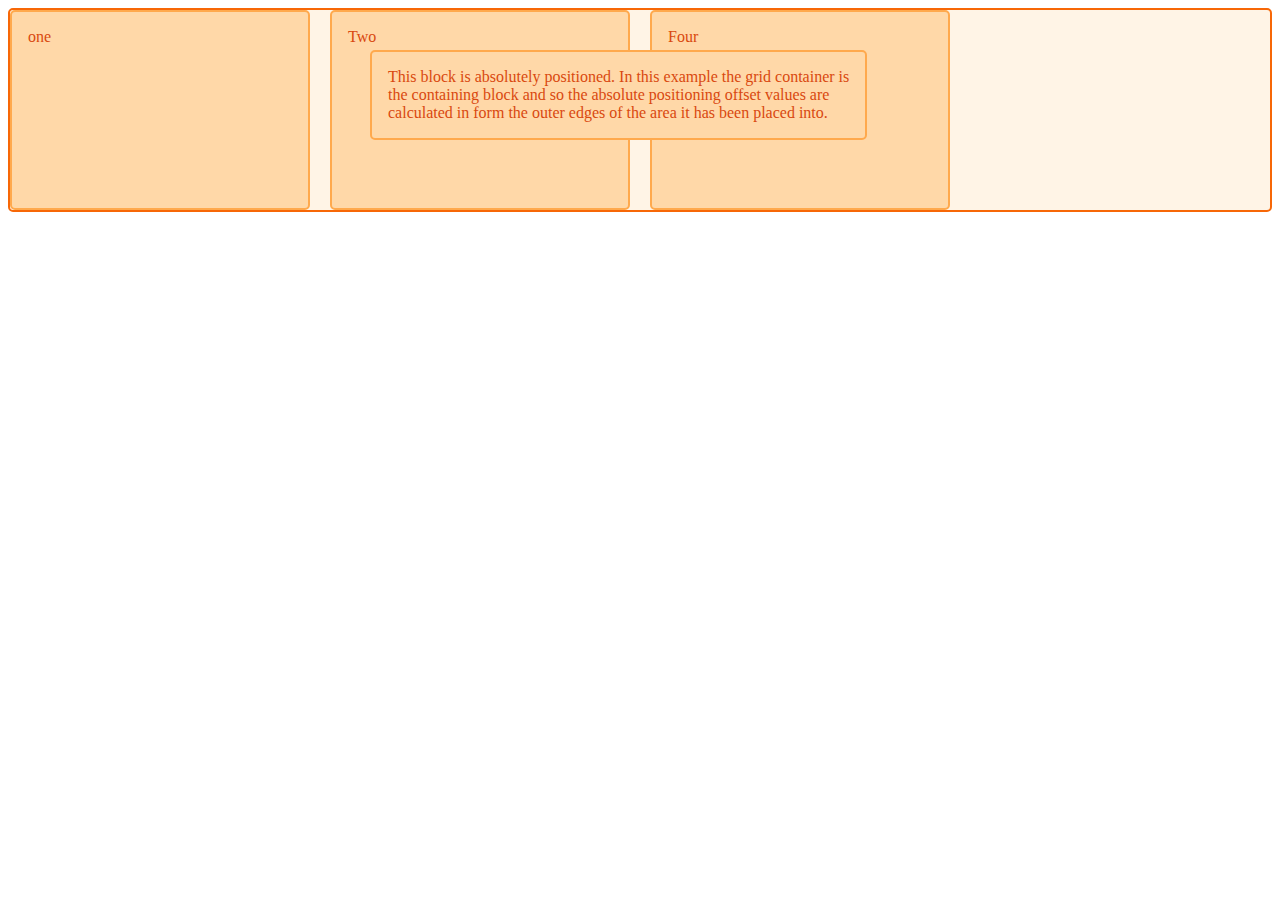
<file: index.html>
<!DOCTYPE html>
<html lang="en">
<head>
    <meta charset="UTF-8">
    <meta name="viewport" content="width=device-width, initial-scale=1.0">
    <title>Document</title>
    <link rel="stylesheet" href="style.css">
</head>
<body>
    <div class="wrapper">
        <div class="box1">one</div>
        <div class="box2">Two</div>
        <div class="box3">
            This block is absolutely positioned. In this example the grid container is <br> the containing block and so the absolute positioning offset values are <br> calculated in form the outer edges of the area it has been placed into.
        </div>
        <div class="box4">Four</div>
    </div>
</body>
</html>
</file>
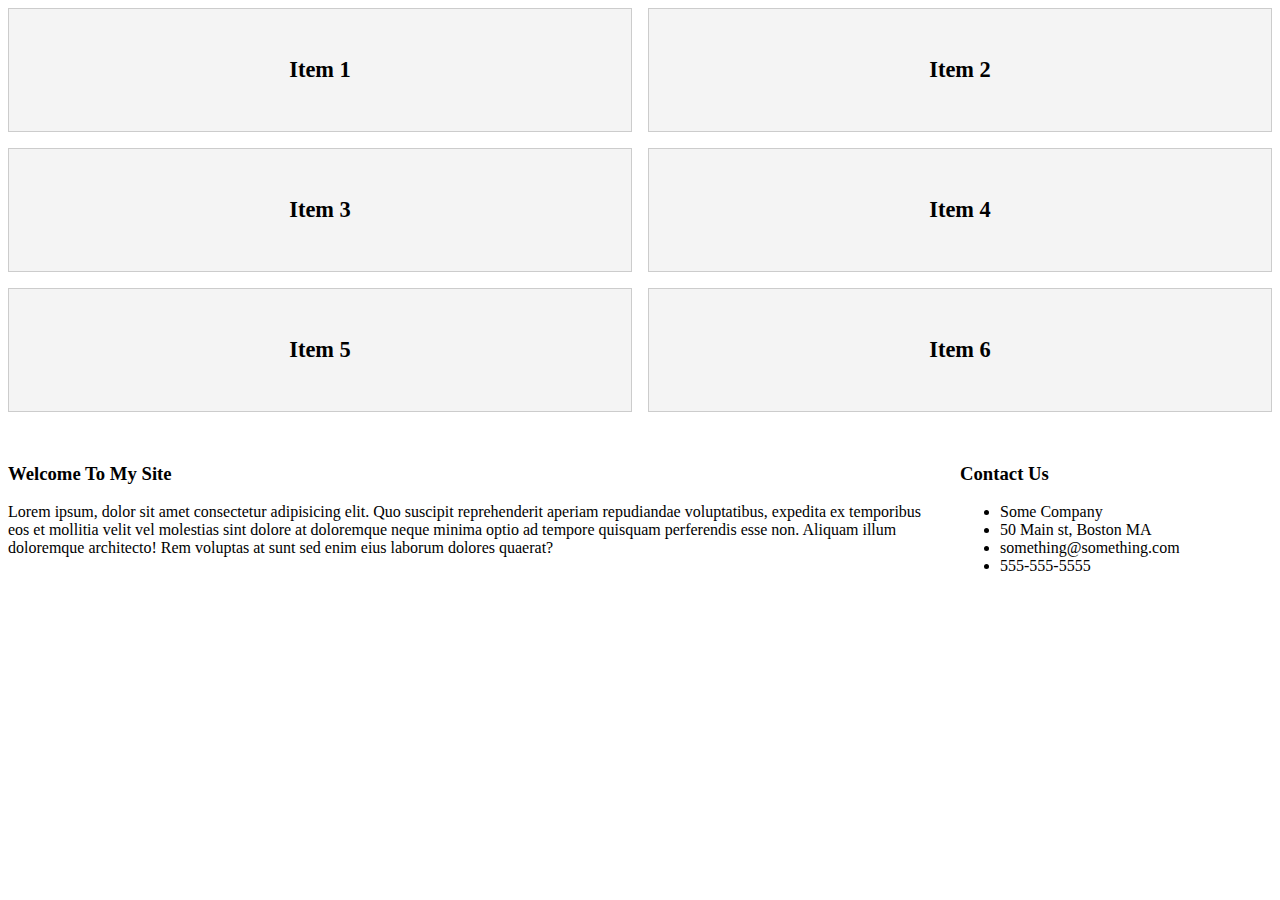
<file: 01_grid_columns.html>
<!DOCTYPE html>
<html lang="en">
  <head>
    <meta charset="UTF-8" />
    <meta name="viewport" content="width=device-width, initial-scale=1.0" />
    <meta http-equiv="X-UA-Compatible" content="ie=edge" />
    <title>Grid Columns</title>
    <style>
      .grid {
        display: grid;
        /* grid-template-columns: 300px 300px 300px 300px; */
        /* grid-template-columns: auto 300px 300px 300px; */
        grid-template-columns: 1fr 3fr;
        grid-template-columns: repeat(2, auto);
        grid-gap: 1rem;
      }

      .item {
        padding: 3rem;
        background: #f4f4f4;
        border: #ccc 1px solid;
        text-align: center;
        font-weight: bold;
        font-size: 1.4rem;
      }

      main {
        display: grid;
        grid-template-columns: 3fr 1fr;
        grid-gap: 1rem;
        margin-top: 2rem;
      }
    </style>
  </head>
  <body>
    <div class="grid">
      <div class="item">Item 1</div>
      <div class="item">Item 2</div>
      <div class="item">Item 3</div>
      <div class="item">Item 4</div>
      <div class="item">Item 5</div>
      <div class="item">Item 6</div>
    </div>

    <main>
      <section>
        <h3>Welcome To My Site</h3>
        <p>
          Lorem ipsum, dolor sit amet consectetur adipisicing elit. Quo suscipit
          reprehenderit aperiam repudiandae voluptatibus, expedita ex temporibus
          eos et mollitia velit vel molestias sint dolore at doloremque neque
          minima optio ad tempore quisquam perferendis esse non. Aliquam illum
          doloremque architecto! Rem voluptas at sunt sed enim eius laborum
          dolores quaerat?
        </p>
      </section>
      <aside>
        <h3>Contact Us</h3>
        <ul>
          <li>Some Company</li>
          <li>50 Main st, Boston MA</li>
          <li>something@something.com</li>
          <li>555-555-5555</li>
        </ul>
      </aside>
    </main>
  </body>
</html>
</file>
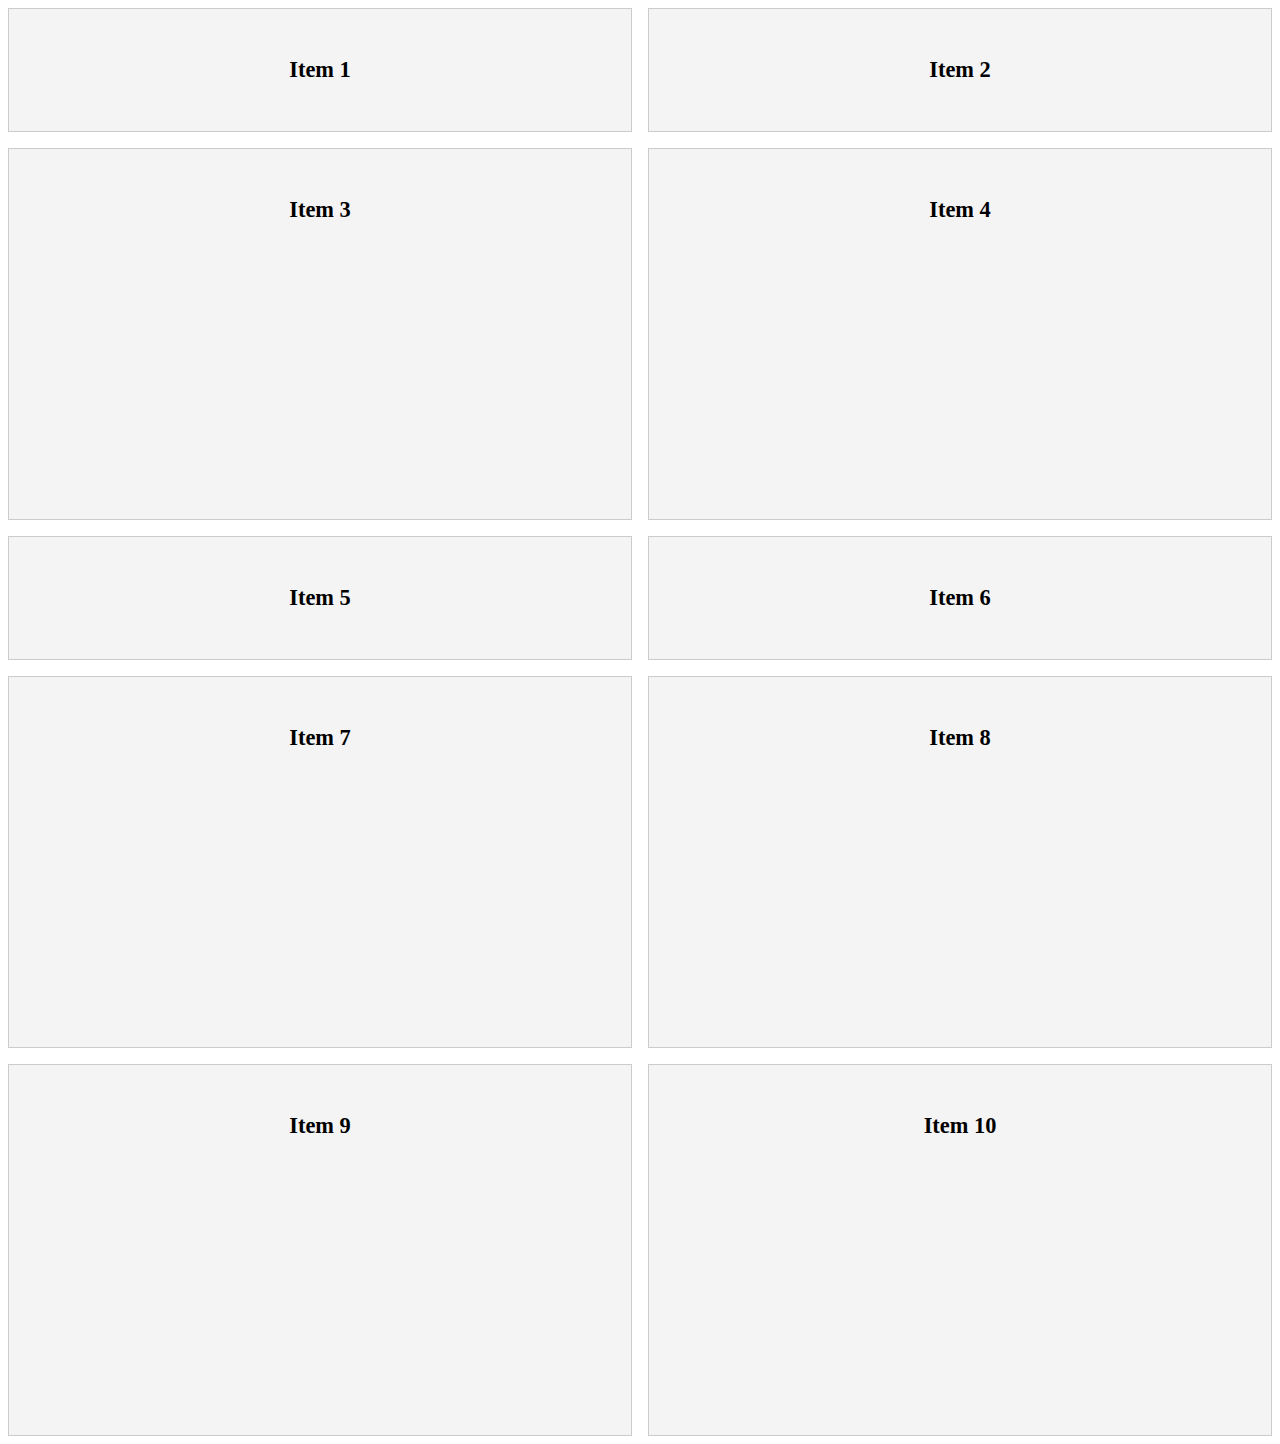
<file: 02_grid_rows.html>
<!DOCTYPE html>
<html lang="en">
  <head>
    <meta charset="UTF-8" />
    <meta name="viewport" content="width=device-width, initial-scale=1.0" />
    <meta http-equiv="X-UA-Compatible" content="ie=edge" />
    <title>Grid Rows</title>
    <style>
      .grid {
        display: grid;
        grid-gap: 1rem;
        grid-template-rows: 1fr 3fr 1fr;
        /* Set implicit rows */
        grid-auto-rows: 3fr;
        grid-template-columns: repeat(2, 1fr);
      }

      .item {
        padding: 3rem;
        background: #f4f4f4;
        border: #ccc 1px solid;
        text-align: center;
        font-weight: bold;
        font-size: 1.4rem;
      }
    </style>
  </head>
  <body>
    <div class="grid">
      <div class="item">Item 1</div>
      <div class="item">Item 2</div>
      <div class="item">Item 3</div>
      <div class="item">Item 4</div>
      <div class="item">Item 5</div>
      <div class="item">Item 6</div>
      <div class="item">Item 7</div>
      <div class="item">Item 8</div>
      <div class="item">Item 9</div>
      <div class="item">Item 10</div>
    </div>
  </body>
</html>
</file>
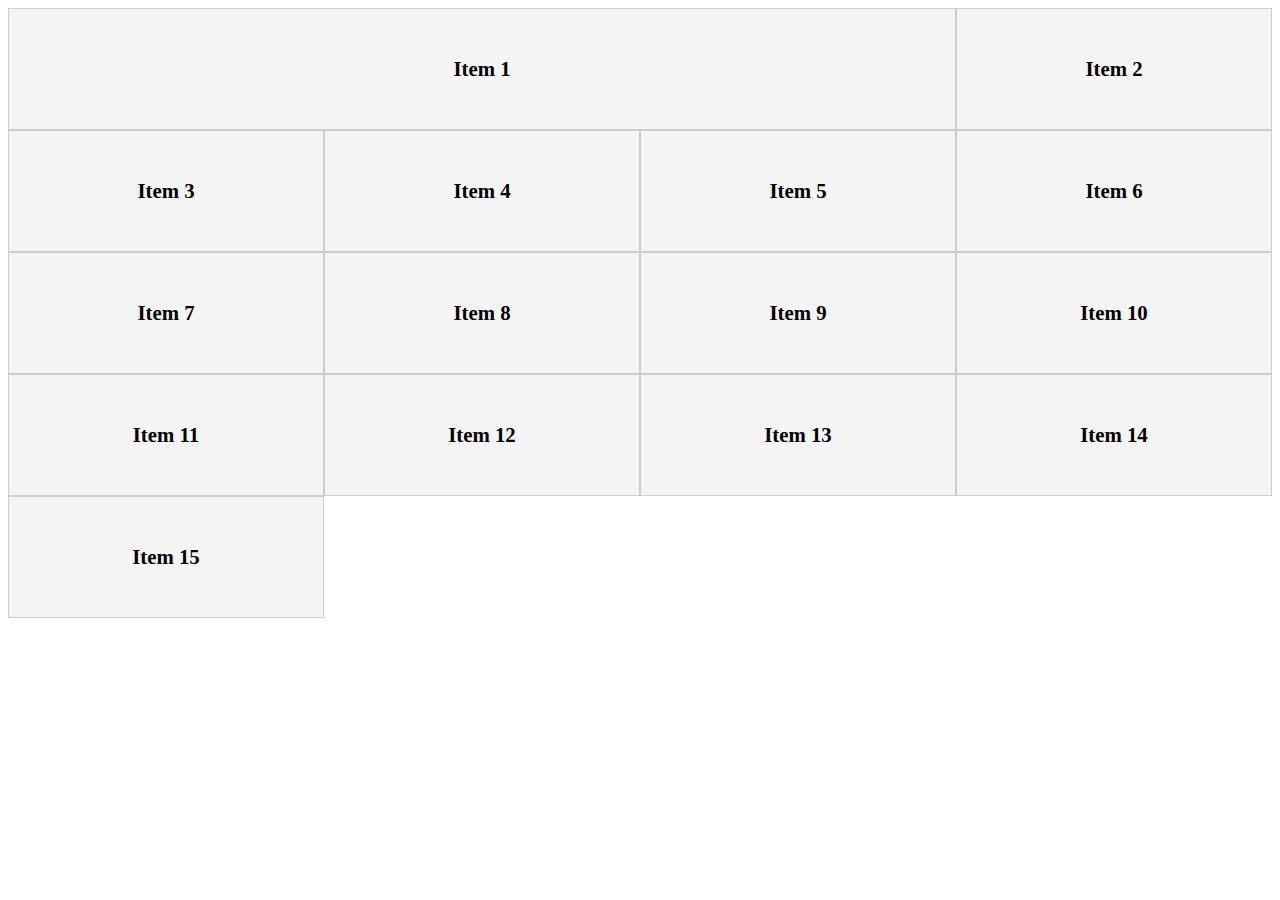
<file: 03_grid_span.html>
<!DOCTYPE html>
<html lang="en">
<head>
  <meta charset="UTF-8">
  <meta name="viewport" content="width=device-width, initial-scale=1.0">
  <meta http-equiv="X-UA-Compatible" content="ie=edge">
  <title>Grid Span</title>
  <style>
    .grid {
      display: grid;
      grid-template-columns: repeat(4, 1fr);
    }

    .item {
      padding: 3rem;
      border: #ccc 1px solid;
      background: #f4f4f4;
      font-size: 1.3rem;
      font-weight: bold;
      text-align: center;
    }

    .item:first-child {
      /* grid-column-start: 1;
      grid-column-end: 4;

      grid-row-start: 1;
      grid-row-end: 3; */

      grid-column: 1 / span 3;

    }
  </style>
</head>
<body>
  <div class="grid">
    <div class="item">Item 1</div>
    <div class="item">Item 2</div>
    <div class="item">Item 3</div>
    <div class="item">Item 4</div>
    <div class="item">Item 5</div>
    <div class="item">Item 6</div>
    <div class="item">Item 7</div>
    <div class="item">Item 8</div>
    <div class="item">Item 9</div>
    <div class="item">Item 10</div>
    <div class="item">Item 11</div>
    <div class="item">Item 12</div>
    <div class="item">Item 13</div>
    <div class="item">Item 14</div>
    <div class="item">Item 15</div>
  </div>
</body>
</html>
</file>
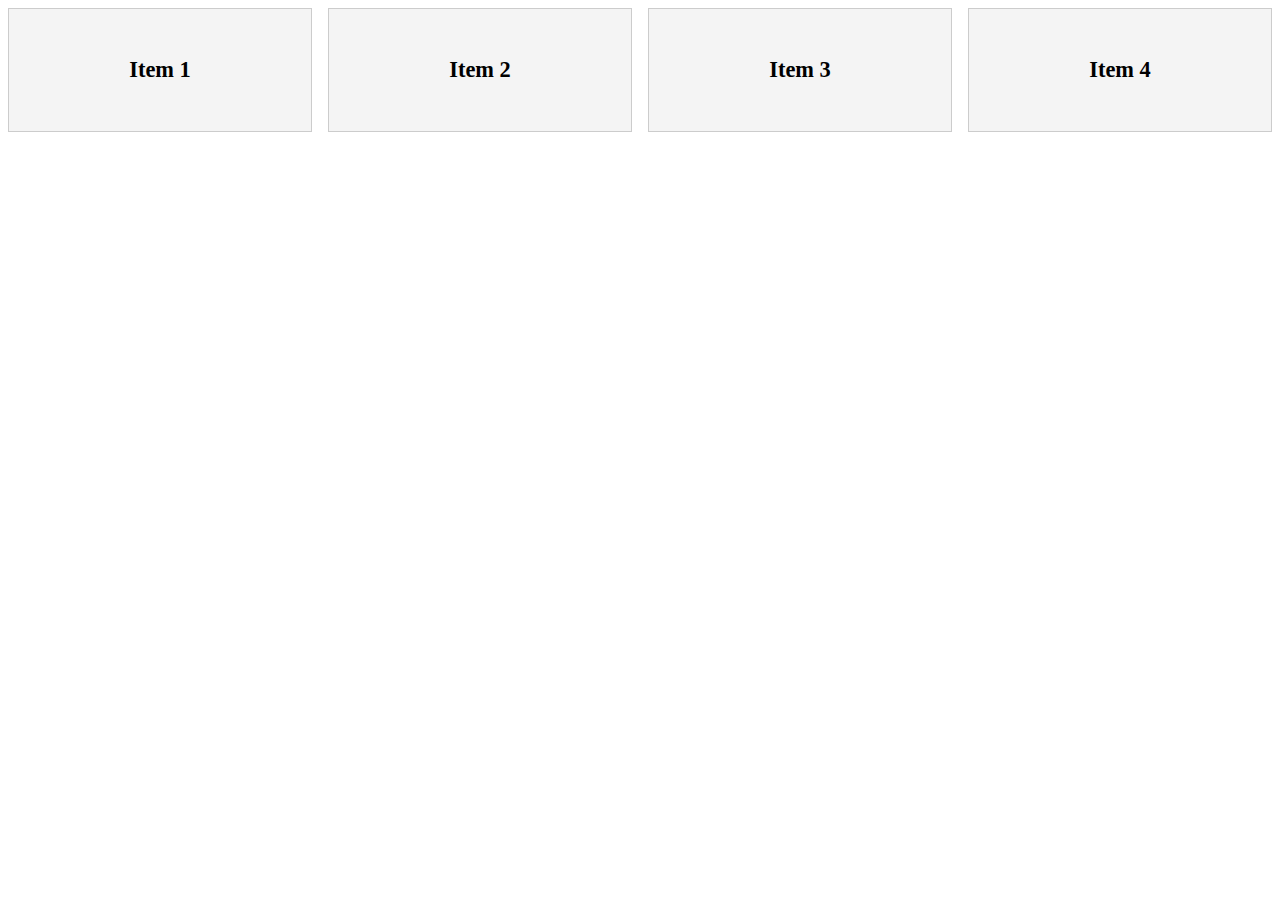
<file: 04_autofill_minmax.html>
<!DOCTYPE html>
<html lang="en">
  <head>
    <meta charset="UTF-8" />
    <meta name="viewport" content="width=device-width, initial-scale=1.0" />
    <meta http-equiv="X-UA-Compatible" content="ie=edge" />
    <title>Grid Basics</title>
    <style>
      .grid {
        display: grid;
        grid-gap: 1rem;
        /* grid-template-rows: 1fr 3fr 1fr; */
        grid-template-columns: repeat(auto-fit, minmax(300px, 1fr));
      }

      .item {
        padding: 3rem;
        background: #f4f4f4;
        border: #ccc 1px solid;
        text-align: center;
        font-weight: bold;
        font-size: 1.4rem;
      }
    </style>
  </head>
  <body>
    <div class="grid">
      <div class="item">Item 1</div>
      <div class="item">Item 2</div>
      <div class="item">Item 3</div>
      <div class="item">Item 4</div>
    </div>
  </body>
</html>
</file>
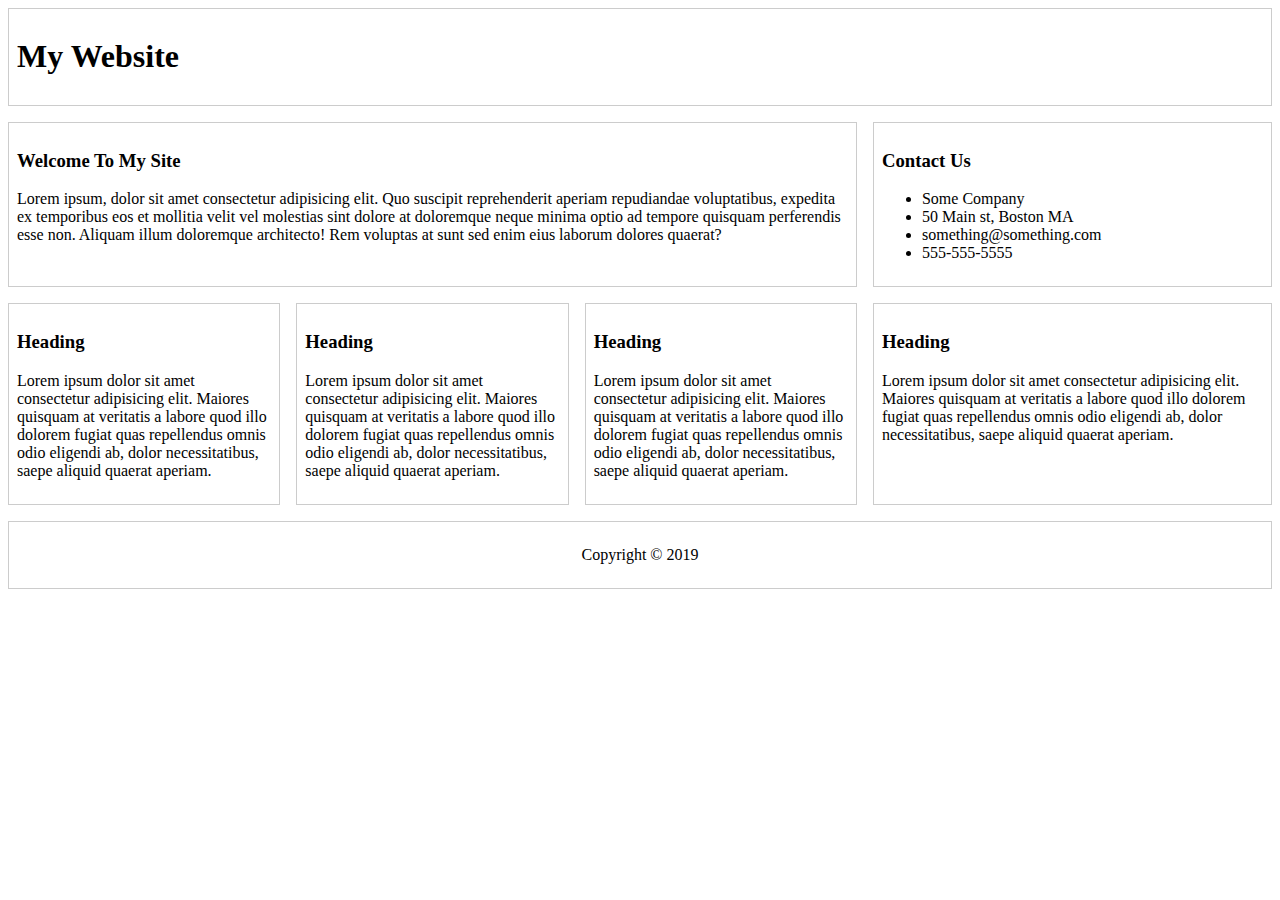
<file: 05_grid_template_areas.html>
<!DOCTYPE html>
<html lang="en">
  <head>
    <meta charset="UTF-8" />
    <meta name="viewport" content="width=device-width, initial-scale=1.0" />
    <meta http-equiv="X-UA-Compatible" content="ie=edge" />
    <title>Grid Template Areas</title>
    <style>
      .container {
        display: grid;
        grid-template-areas:
          'header header header header'
          'content content content sidebar'
          'box-1 box-2 box-3 box-4'
          'footer footer footer footer';
        /* grid-template-areas:
          'header header header'
          'content content sidebar'
          'box-1 box-2 box-2'
          'box-3 box-3 box-3'
          'footer footer footer'; */
        grid-gap: 1rem;
      }

      .header,
      .content,
      .sidebar,
      .box-1,
      .box-2,
      .box-3,
      .box-4,
      .footer {
        border: 1px #ccc solid;
        padding: 0.5rem;
      }

      .header {
        grid-area: header;
      }

      .content {
        grid-area: content;
      }

      .sidebar {
        grid-area: sidebar;
      }

      .box-1 {
        grid-area: box-1;
      }

      .box-2 {
        grid-area: box-2;
      }

      .box-3 {
        grid-area: box-3;
      }

      .footer {
        grid-area: footer;
        text-align: center;
      }
    </style>
  </head>
  <body>
    <div class="container">
      <header class="header"><h1>My Website</h1></header>
      <section class="content">
        <h3>Welcome To My Site</h3>
        <p>
          Lorem ipsum, dolor sit amet consectetur adipisicing elit. Quo suscipit
          reprehenderit aperiam repudiandae voluptatibus, expedita ex temporibus
          eos et mollitia velit vel molestias sint dolore at doloremque neque
          minima optio ad tempore quisquam perferendis esse non. Aliquam illum
          doloremque architecto! Rem voluptas at sunt sed enim eius laborum
          dolores quaerat?
        </p>
      </section>
      <aside class="sidebar">
        <h3>Contact Us</h3>
        <ul>
          <li>Some Company</li>
          <li>50 Main st, Boston MA</li>
          <li>something@something.com</li>
          <li>555-555-5555</li>
        </ul>
      </aside>
      <div class="box-1">
        <h3>Heading</h3>
        <p>
          Lorem ipsum dolor sit amet consectetur adipisicing elit. Maiores
          quisquam at veritatis a labore quod illo dolorem fugiat quas
          repellendus omnis odio eligendi ab, dolor necessitatibus, saepe
          aliquid quaerat aperiam.
        </p>
      </div>
      <div class="box-2">
        <h3>Heading</h3>
        <p>
          Lorem ipsum dolor sit amet consectetur adipisicing elit. Maiores
          quisquam at veritatis a labore quod illo dolorem fugiat quas
          repellendus omnis odio eligendi ab, dolor necessitatibus, saepe
          aliquid quaerat aperiam.
        </p>
      </div>
      <div class="box-3">
        <h3>Heading</h3>
        <p>
          Lorem ipsum dolor sit amet consectetur adipisicing elit. Maiores
          quisquam at veritatis a labore quod illo dolorem fugiat quas
          repellendus omnis odio eligendi ab, dolor necessitatibus, saepe
          aliquid quaerat aperiam.
        </p>
      </div>
      <div class="box-4">
        <h3>Heading</h3>
        <p>
          Lorem ipsum dolor sit amet consectetur adipisicing elit. Maiores
          quisquam at veritatis a labore quod illo dolorem fugiat quas
          repellendus omnis odio eligendi ab, dolor necessitatibus, saepe
          aliquid quaerat aperiam.
        </p>
      </div>
      <footer class="footer"><p>Copyright &copy; 2019</p></footer>
    </div>
  </body>
</html>
</file>
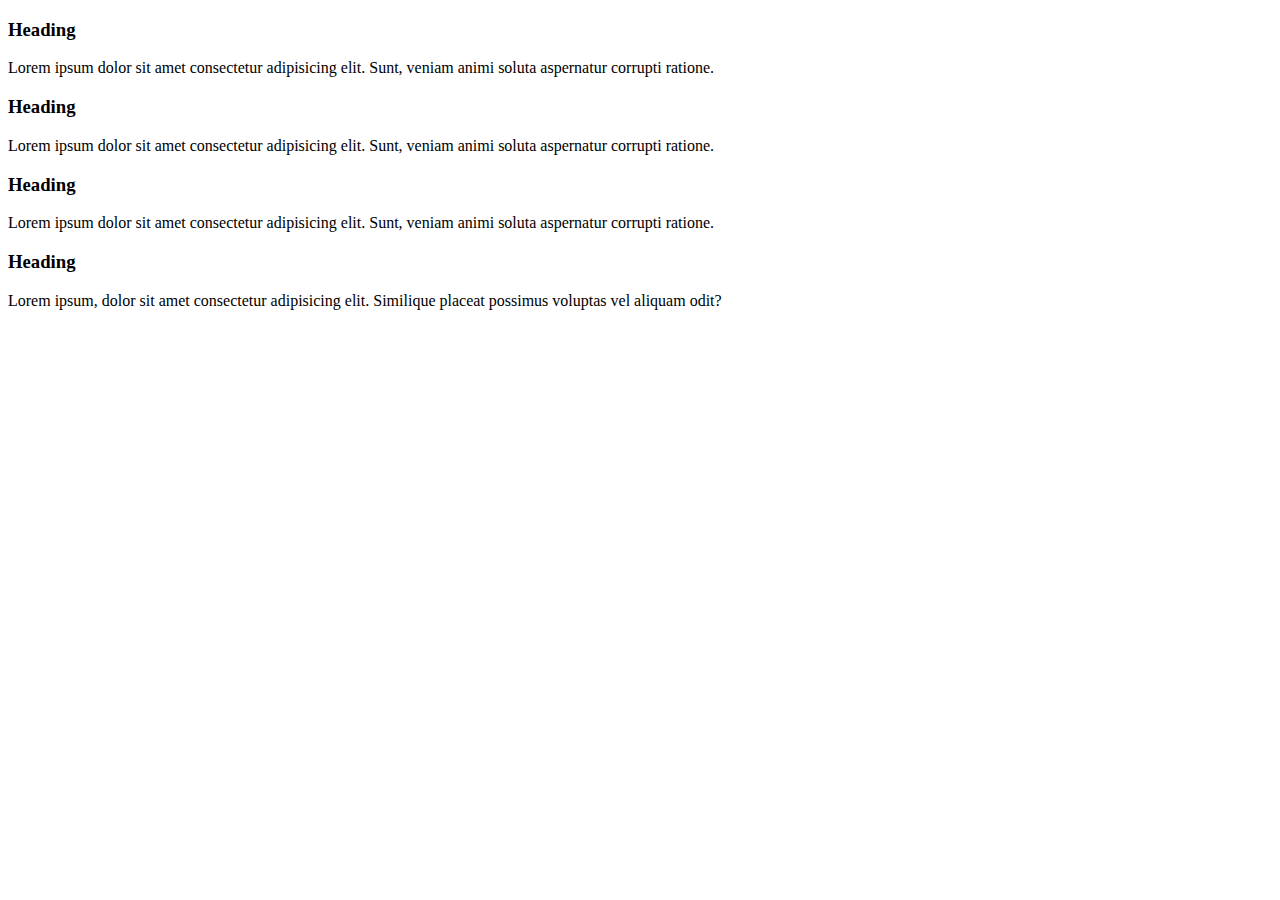
<file: 06_grid_media_queries.html>
<!DOCTYPE html>
<html lang="en">
<head>
  <meta charset="UTF-8">
  <meta name="viewport" content="width=device-width, initial-scale=1.0">
  <meta http-equiv="X-UA-Compatible" content="ie=edge">
  <title>Grid Media Queries</title>
  <style>
  
  </style>
</head>
<body>
  <div class="grid">
    <div class="item">
      <h3>Heading</h3>
      <p>Lorem ipsum dolor sit amet consectetur adipisicing elit. Sunt, veniam animi soluta aspernatur corrupti ratione.</p>
    </div>
    <div class="item">
      <h3>Heading</h3>
      <p>Lorem ipsum dolor sit amet consectetur adipisicing elit. Sunt, veniam animi soluta aspernatur corrupti ratione.</p>
    </div>
    <div class="item">
      <h3>Heading</h3>
      <p>Lorem ipsum dolor sit amet consectetur adipisicing elit. Sunt, veniam animi soluta aspernatur corrupti ratione.</p>
    </div>
    <div class="item">
        <h3>Heading</h3>
        <p>Lorem ipsum, dolor sit amet consectetur adipisicing elit. Similique placeat possimus voluptas vel aliquam odit?</p>
      </div>
  </div>
</body>
</html>
</file>
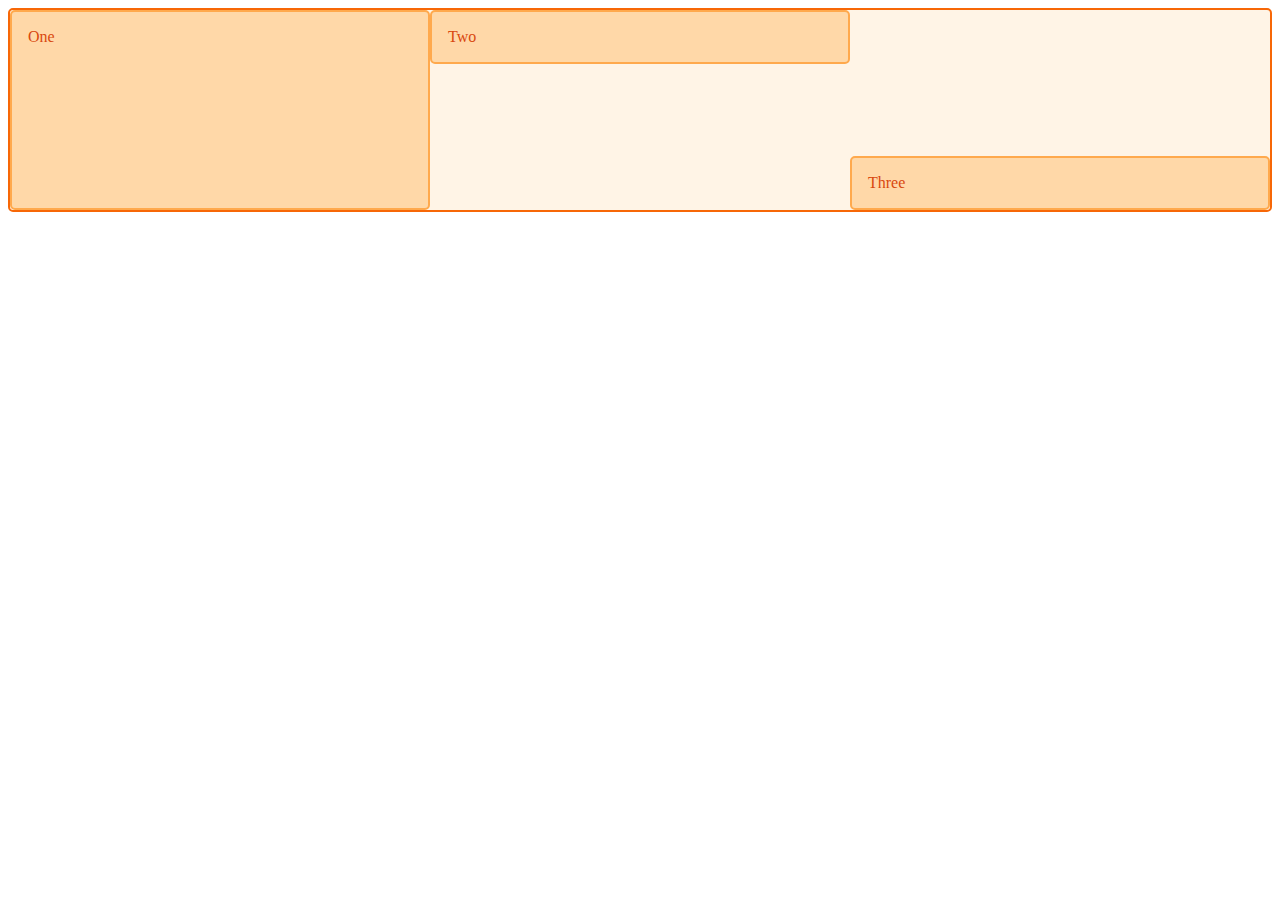
<file: allignment.html>
<!DOCTYPE html>
<html lang="en">
<head>
    <meta charset="UTF-8">
    <meta name="viewport" content="width=device-width, initial-scale=1.0">
    <title>Document</title>
    <link rel="stylesheet" href="allignment.css">
</head>
<body>
    <div class="wrapper">
        <div class="box1">One</div>
        <div class="box2">Two</div>
        <div class="box3">Three</div>
    </div>
</body>
</html>
</file>
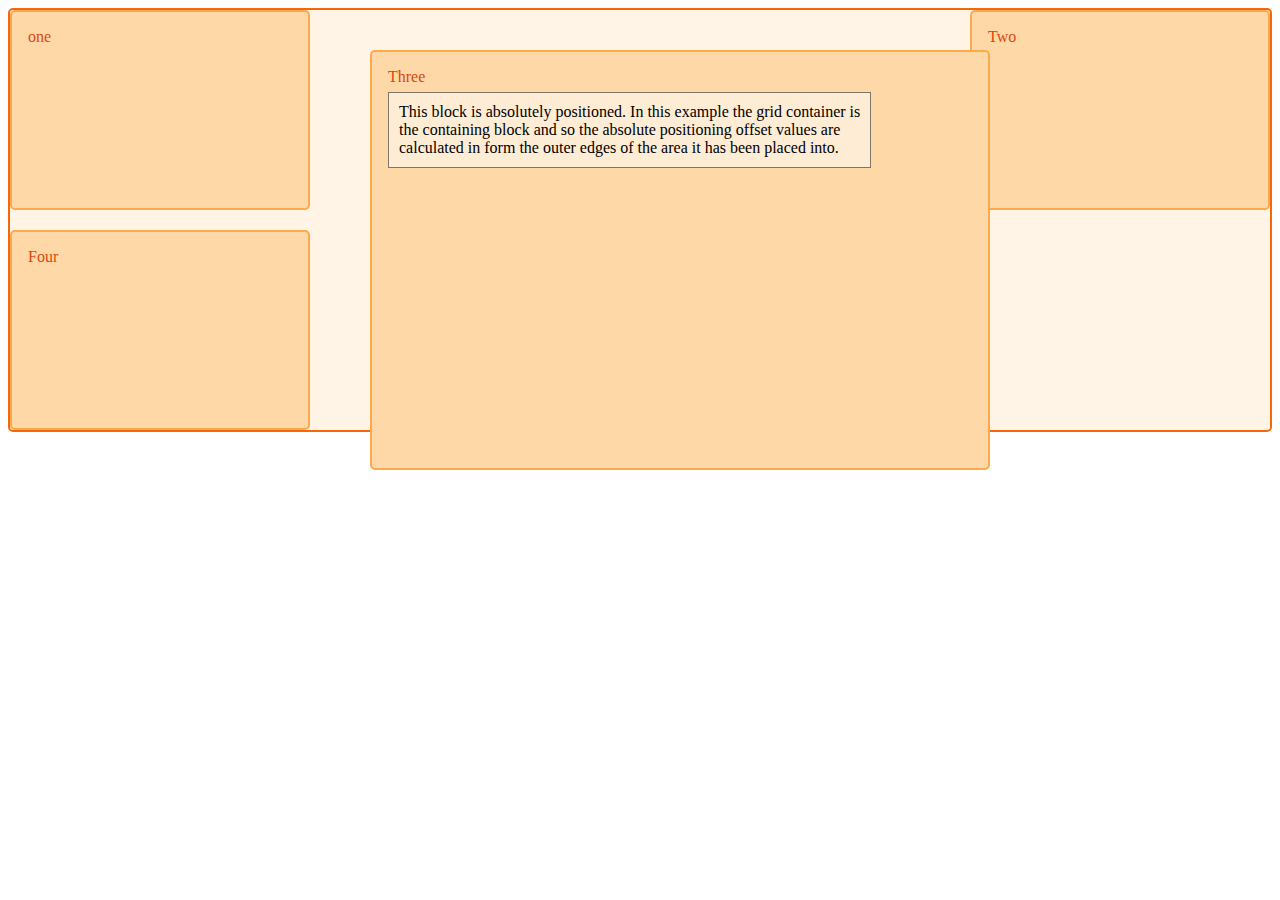
<file: grid as parent.html>
<!DOCTYPE html>
<html lang="en">
<head>
    <meta charset="UTF-8">
    <meta name="viewport" content="width=device-width, initial-scale=1.0">
    <title>Document</title>
    <link rel="stylesheet" href="grid as parent.css">
</head>
<body>
    <div class="wrapper">
        <div class="box1">one</div>
        <div class="box2">Two</div>
        <div class="box3">Three
            <div class="absops">
                This block is absolutely positioned. In this example the grid container is <br> the containing block and so the absolute positioning offset values are <br> calculated in form the outer edges of the area it has been placed into.
            </div>
        </div>
        <div class="box4">Four</div>
    </div>
</body>
</html>
</file>
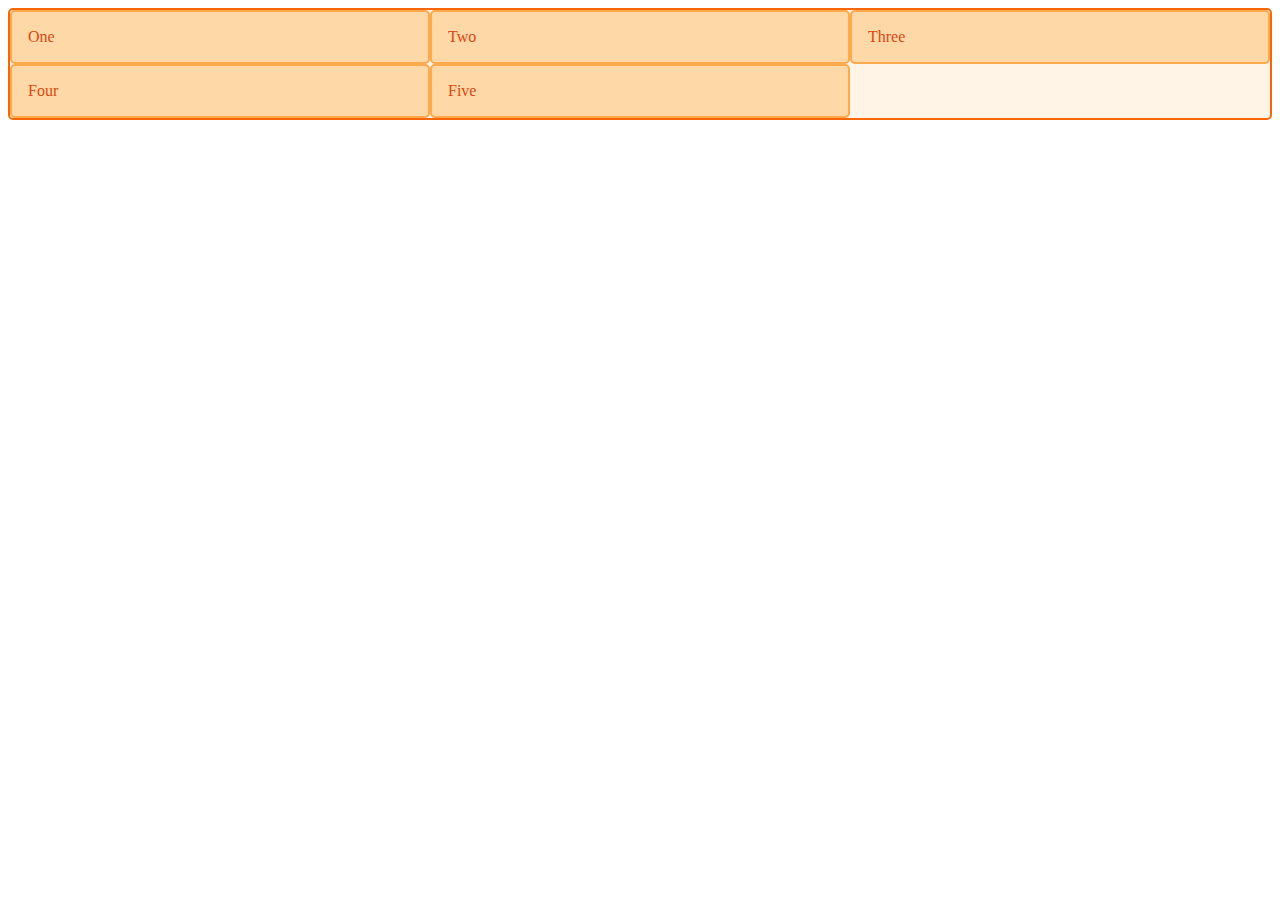
<file: grid.html>
<!DOCTYPE html>
<html lang="en">
<head>
    <meta charset="UTF-8">
    <meta name="viewport" content="width=device-width, initial-scale=1.0">
    <title>Document</title>
    <link rel="stylesheet" href="grid.css">
</head>
<body>
    <div class="wrapper">
        <div>One</div>
        <div>Two</div>
        <div>Three</div>
        <div>Four</div>
        <div>Five</div>
    </div>
</body>
</html>
</file>
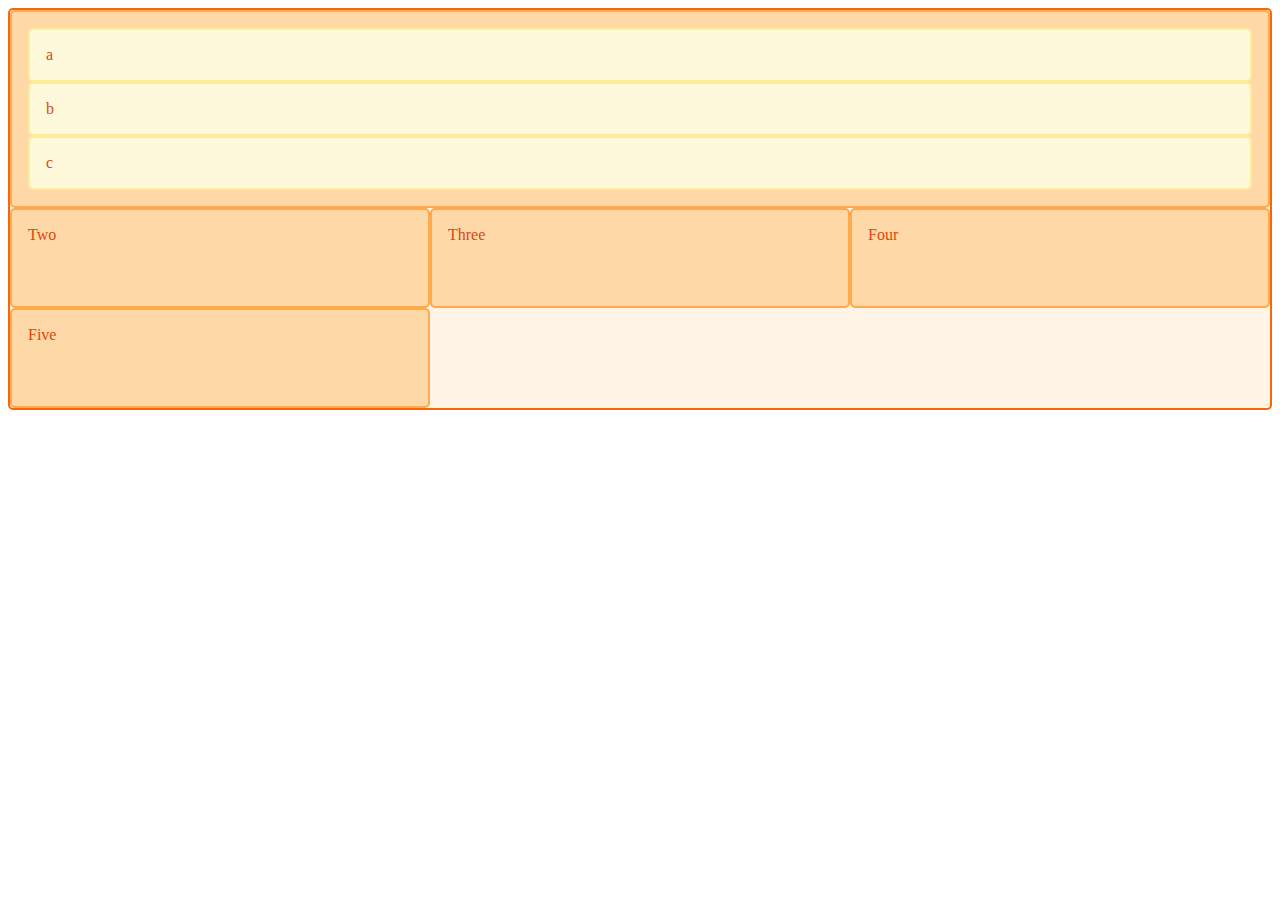
<file: nested.html>
<!DOCTYPE html>
<html lang="en">
<head>
    <meta charset="UTF-8">
    <meta name="viewport" content="width=device-width, initial-scale=1.0">
    <title>Document</title>
    <link rel="stylesheet" href="nested.css">
</head>
<body>
    <div class="wrapper">
        <div class="box box1">
            <div class="nested">a</div>
            <div class="nested">b</div>
            <div class="nested">c</div>
        </div>
        <div class="box box2">Two</div>
        <div class="box box3">Three</div>
        <div class="box box4">Four</div>
        <div class="box box5">Five</div>
    </div>
</body>
</html>
</file>
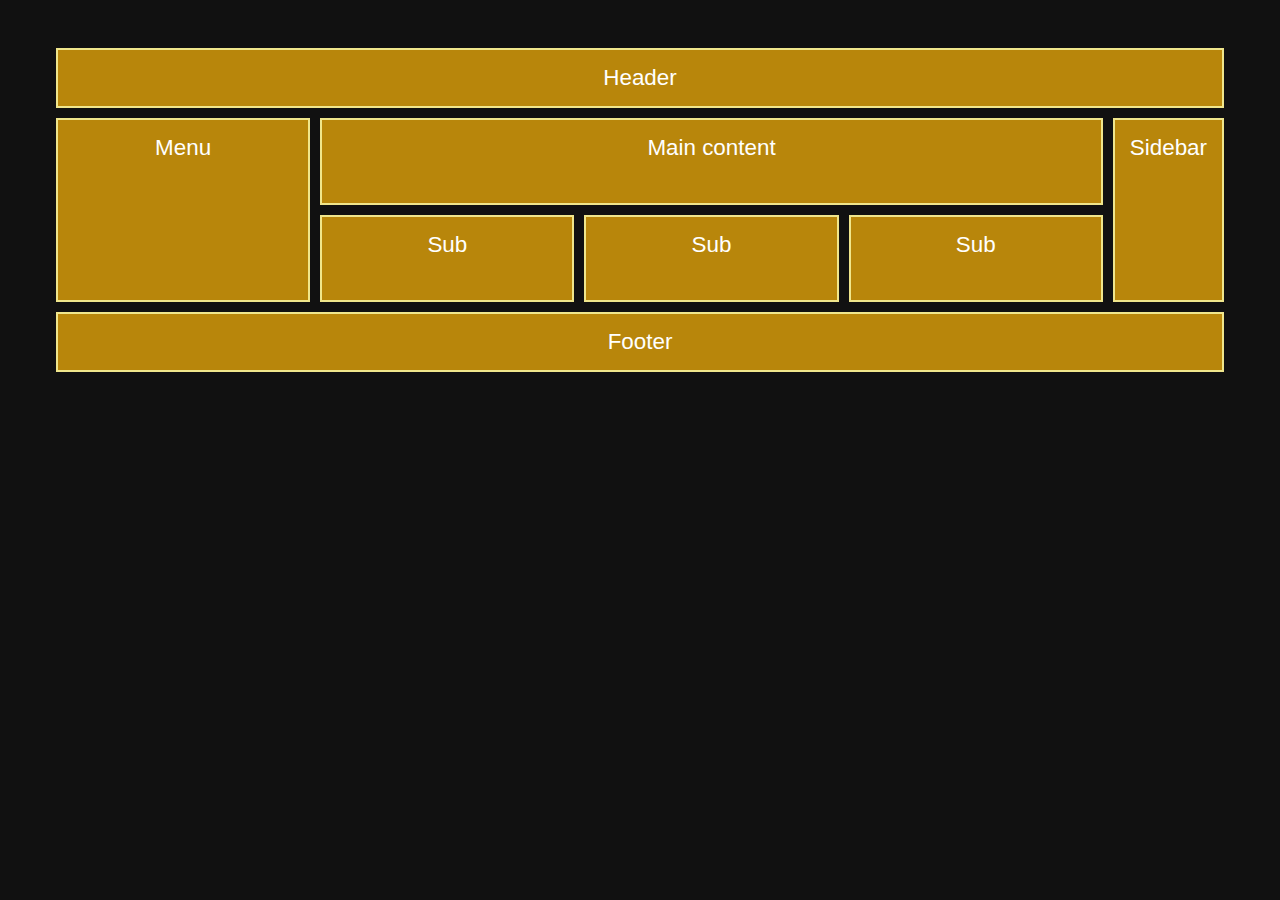
<file: span.html>
<!DOCTYPE html>
<html lang="en">
<head>
    <meta charset="UTF-8">
    <meta name="viewport" content="width=se, initial-scale=1.0">
    <title>Document</title>
    <style>
            body{
            background-color: #111;
            font-family: 'Segoe UI', Tahoma, Geneva, Verdana, sans-serif;
            color: white;
        }
        div{
            background-color: darkgoldenrod;
            text-align: center;
            border: 2px solid khaki;
            padding: 15px;
            font-size: 1.4em;
        }
        .gridcontainer{
            display: grid;
            grid-template-columns: 1fr 1fr 1fr 1fr;
            margin: 3rem;
            justify-content: center;
            column-gap: 10px;
            row-gap: 10px;
        }
        .divA{
           /* grid-column-start: 1;
           grid-column-end: 5; */
           grid-column: 1/span 5;
        }
        .divb{
            grid-row: 2/span 2;
            height: 150px;
        }
        .divc{
            grid-column:span 3;
           
        }
        .divd{
            grid-row:span 2;
           
        }
        .divh{
            grid-column:span 5;
           
        }

    </style>
</head>
<body>
   <section class="gridcontainer">
    <div class="divA">Header</div>
    <div class="divb">Menu</div>
    <div class="divc">Main content</div>
    <div class="divd">Sidebar</div>
    <div class="dive">Sub</div>
    <div class="divf">Sub</div>
    <div class="divg">Sub</div>
    <div class="divh">Footer</div>
   </section> 
</body>
</html>
</file>
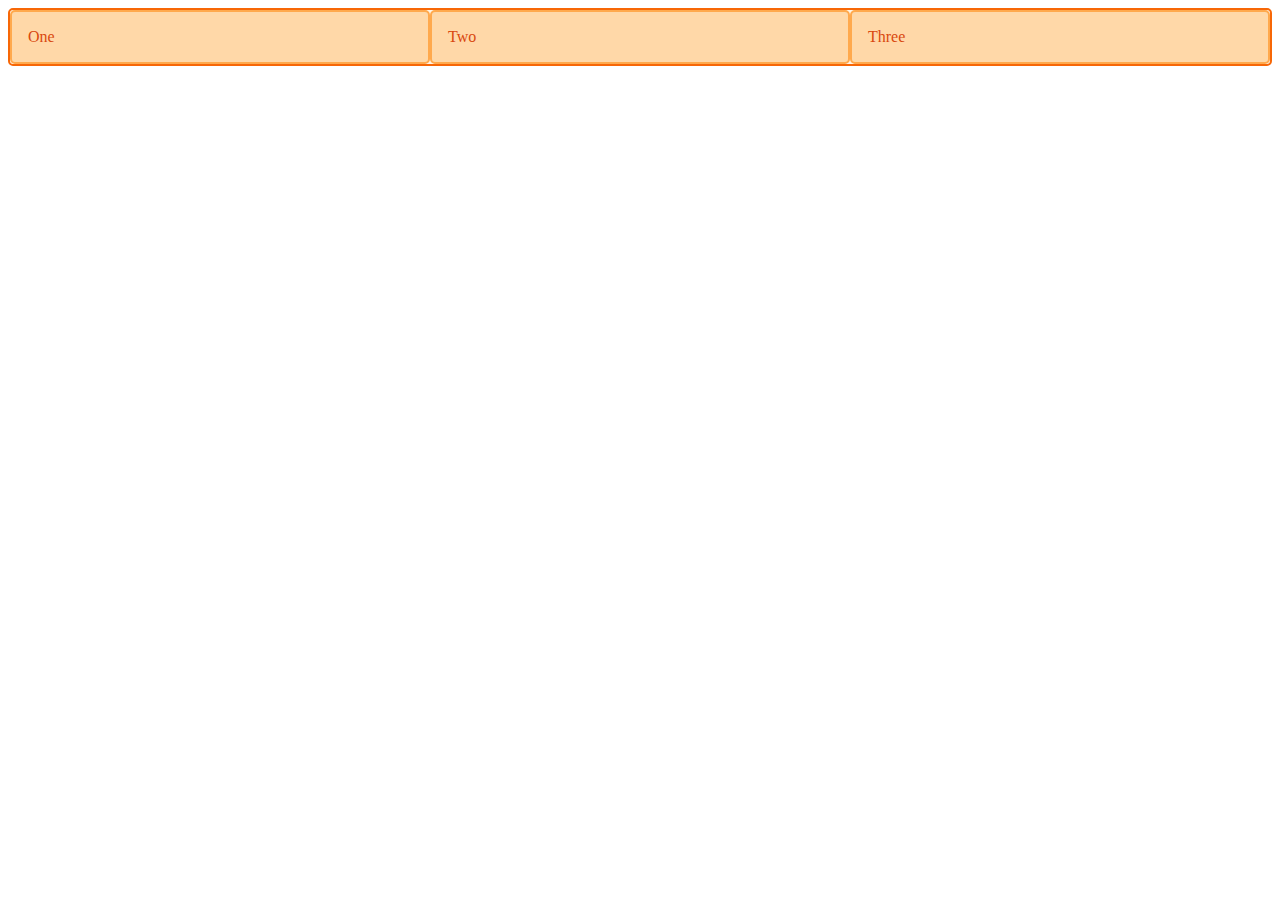
<file: track.html>
<!DOCTYPE html>
<html lang="en">
<head>
    <meta charset="UTF-8">
    <meta name="viewport" content="width=device-width, initial-scale=1.0">
    <title>Document</title>
    <link rel="stylesheet" href="track.css">
</head>
<body>
    <div class="wrapper">
        <div>One</div>
        <div>Two</div>
        <div>Three</div>
    </div>
</body>
</html>
</file>
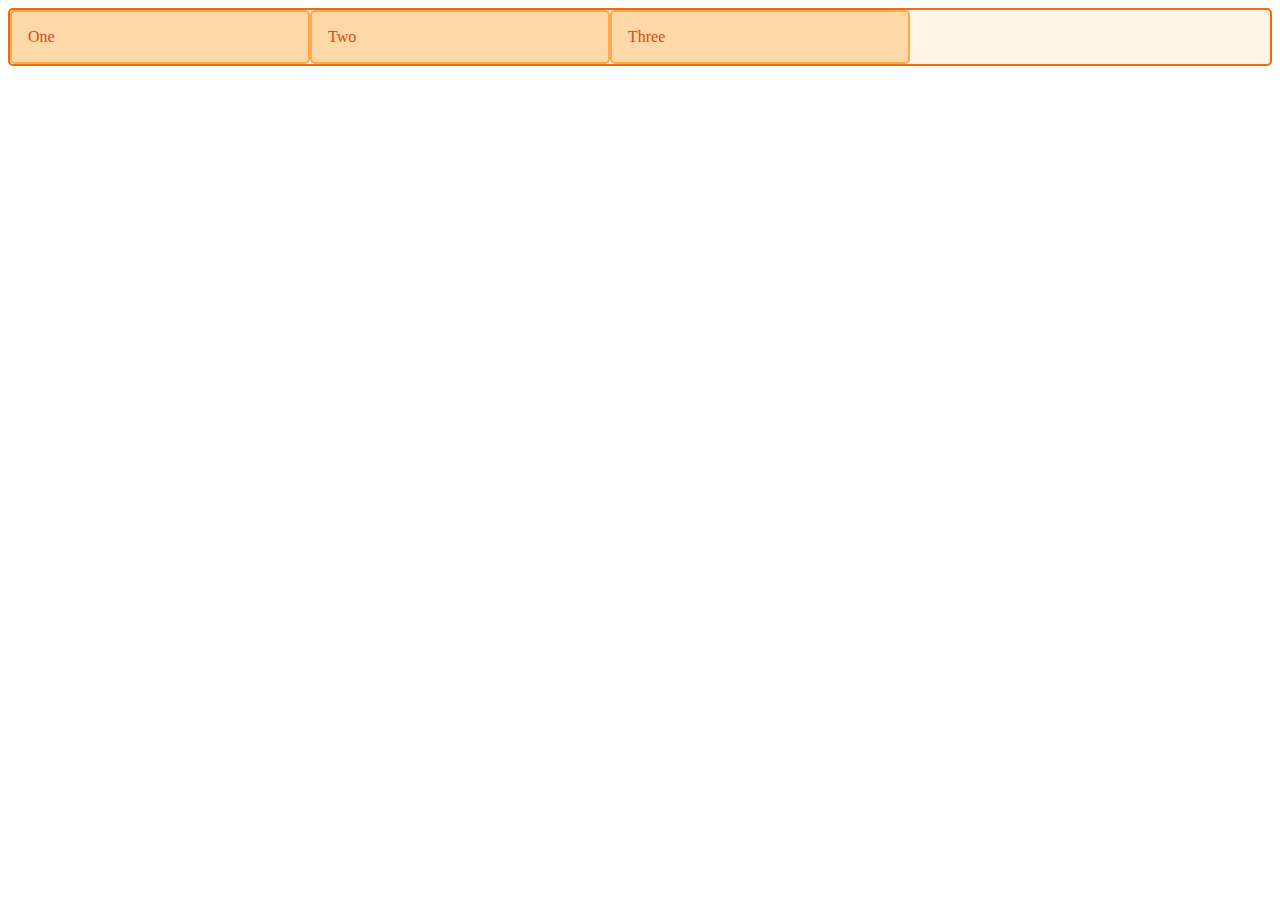
<file: tracks.html>
<!DOCTYPE html>
<html lang="en">
<head>
    <meta charset="UTF-8">
    <meta name="viewport" content="width=device-width, initial-scale=1.0">
    <title>Document</title>
    <link rel="stylesheet" href="tracks.css">
</head>
<body>
    <div class="wrapper">
        <div>One</div>
        <div>Two</div>
        <div>Three</div>
    </div>
   
</body>
</html>
</file>
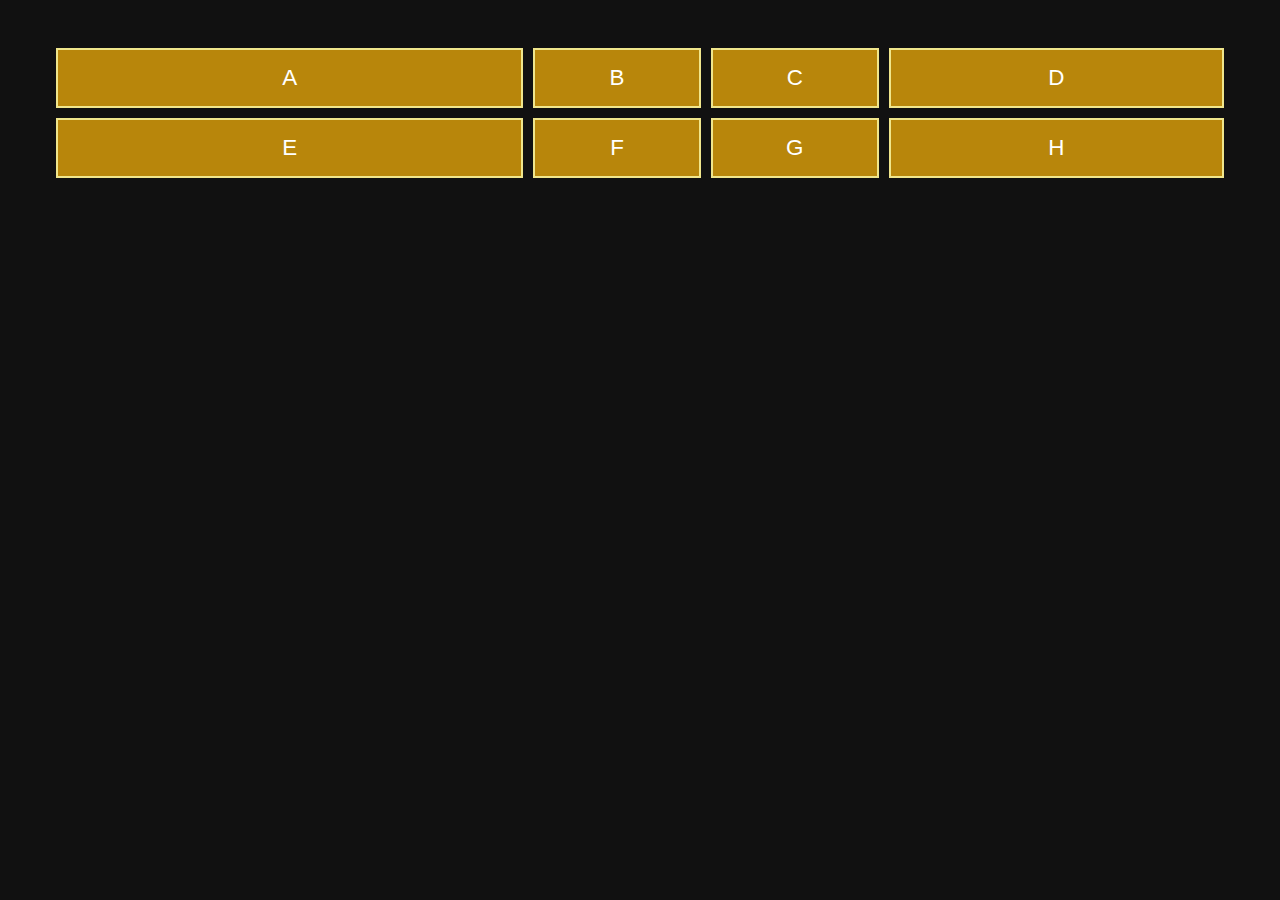
<file: understanding-grids.html>
<!DOCTYPE html>
<html lang="en">
<head>
    <meta charset="UTF-8">
    <meta name="viewport" content="width=device-width, initial-scale=1.0">
    <title>Document</title>
    <style>
        body{
            background-color: #111;
            font-family: 'Segoe UI', Tahoma, Geneva, Verdana, sans-serif;
            color: white;
        }
        div{
            background-color: darkgoldenrod;
            text-align: center;
            border: 2px solid khaki;
            padding: 15px;
            font-size: 1.4em;
        }
        .gridcontainer{
            display: grid;
            grid-template-columns: 40% 1fr 1fr 2fr;
            margin: 3rem;
            justify-content: center;
            column-gap: 10px;
            row-gap: 10px;
        }
    </style>
</head>
<body>
    <section class="gridcontainer">
        <div class="divA">A</div>
        <div class="divb">B</div>
        <div class="divc">C</div>
        <div class="divd">D</div>
        <div class="dive">E</div>
        <div class="divf">F</div>
        <div class="divg">G</div>
        <div class="divh">H</div>
    </section>
</body>
</html>
</file>
<file: style.css>
*{
    box-sizing: border-box;
 }
 .wrapper{
    border: 2px solid #f76707;
    border-radius: 5px;
    background-color: #fff4e6;
 }
 .wrapper > div{
    border: 2px solid #ffa94d;
    border-radius: 5px;
    background-color: #ffd8a8;
    padding: 1em;
    color: #d9480f;
 }
 
 
 .wrapper{
   display: grid;
   grid-template-columns: repeat(4,1fr);
   grid-auto-rows: 200px;
   gap: 20px;
   position: relative;
}

.box3{
    grid-column-start: 2;
    grid-column-end: 4;
    grid-row-start: 1;
    grid-row-end: 3;
    position: absolute;
    top: 40px;
    left: 40px;
}
</file>
<file: allignment.css>
*{
    box-sizing: border-box;
}
.wrapper{
    border: 2px solid #f76707;
    border-radius: 5px;
    background-color: #fff4e6;
}
.wrapper > div{
    border: 2px solid #ffa94d;
    border-radius: 5px;
    background-color: #ffd8a8;
    padding: 1em;
    color: #d9480f;
}
.wrapper{
  display: grid;
  grid-template-columns: repeat(3,1fr);
  align-items: end;
  grid-auto-rows: 200px;
}
.box1{
    align-self: stretch;
}
.box2{
    align-self: start;
}
</file>
<file: grid as parent.css>
*{
    box-sizing: border-box;
 }
 .wrapper{
    border: 2px solid #f76707;
    border-radius: 5px;
    background-color: #fff4e6;
 }
 .wrapper > div{
    border: 2px solid #ffa94d;
    border-radius: 5px;
    background-color: #ffd8a8;
    padding: 1em;
    color: #d9480f;
 }
 
 
 .wrapper{
   display: grid;
   grid-template-columns: repeat(4,1fr);
   grid-auto-rows: 200px;
   gap: 20px;
  
}

.box3{
    grid-column-start: 2;
    grid-column-end: 4;
    grid-row-start: 1;
    grid-row-end: 3;
    position: relative;
    top: 40px;
    left: 40px;
}
.absops{
    position: absolute;
    top: 40px;
    left: 4opx;
    background-color: rgb(255 255 255 / 50%);
    border: 1px solid rgb(0 0 0 / 50%);
    color: #000;
    padding: 10px;
}
</file>
<file: grid.css>
*{
    box-sizing: border-box;
 }
 .wrapper{
    border: 2px solid #f76707;
    border-radius: 5px;
    background-color: #fff4e6;
 }
 .wrapper > div{
    border: 2px solid #ffa94d;
    border-radius: 5px;
    background-color: #ffd8a8;
    padding: 1em;
    color: #d9480f;
 }
 
 
 .wrapper{
   display: grid;
   grid-template-columns: repeat(3, 1fr);
}
</file>
<file: nested.css>
*{
    box-sizing: border-box;
 }
 .wrapper{
    border: 2px solid #f76707;
    border-radius: 5px;
    background-color: #fff4e6;
 }
 .box{
    border: 2px solid #ffa94d;
    border-radius: 5px;
    background-color: #ffd8a8;
    padding: 1em;
    color: #d9480f;
 }
.nested{
    border: 2px solid #ffec99;
    border-radius: 5px;
    background-color: #fff9db;
    padding: 1em;
}
.wrapper{
    display: grid;
    grid-template-columns: repeat(3,1fr);
    grid-auto-rows: minmax(100px, auto);
 }

.box1{
    grid-column-start: 1;
    grid-column-end: 4;
   
}
</file>
<file: track.css>
*{
    box-sizing: border-box;
 }
 .wrapper{
    border: 2px solid #f76707;
    border-radius: 5px;
    background-color: #fff4e6;
 }
 .wrapper > div{
    border: 2px solid #ffa94d;
    border-radius: 5px;
    background-color: #ffd8a8;
    padding: 1em;
    color: #d9480f;
 }
 .wrapper{
   display: grid;
  grid-template-columns: repeat( auto-fit, minmax(300px, 2fr));
}
</file>
<file: tracks.css>
*{
    box-sizing: border-box;
 }
 .wrapper{
    border: 2px solid #f76707;
    border-radius: 5px;
    background-color: #fff4e6;
 }
 .wrapper > div{
    border: 2px solid #ffa94d;
    border-radius: 5px;
    background-color: #ffd8a8;
    padding: 1em;
    color: #d9480f;
 }
 .wrapper{
   display: grid;
  grid-template-columns: repeat( auto-fill, 300px);
}
</file>
